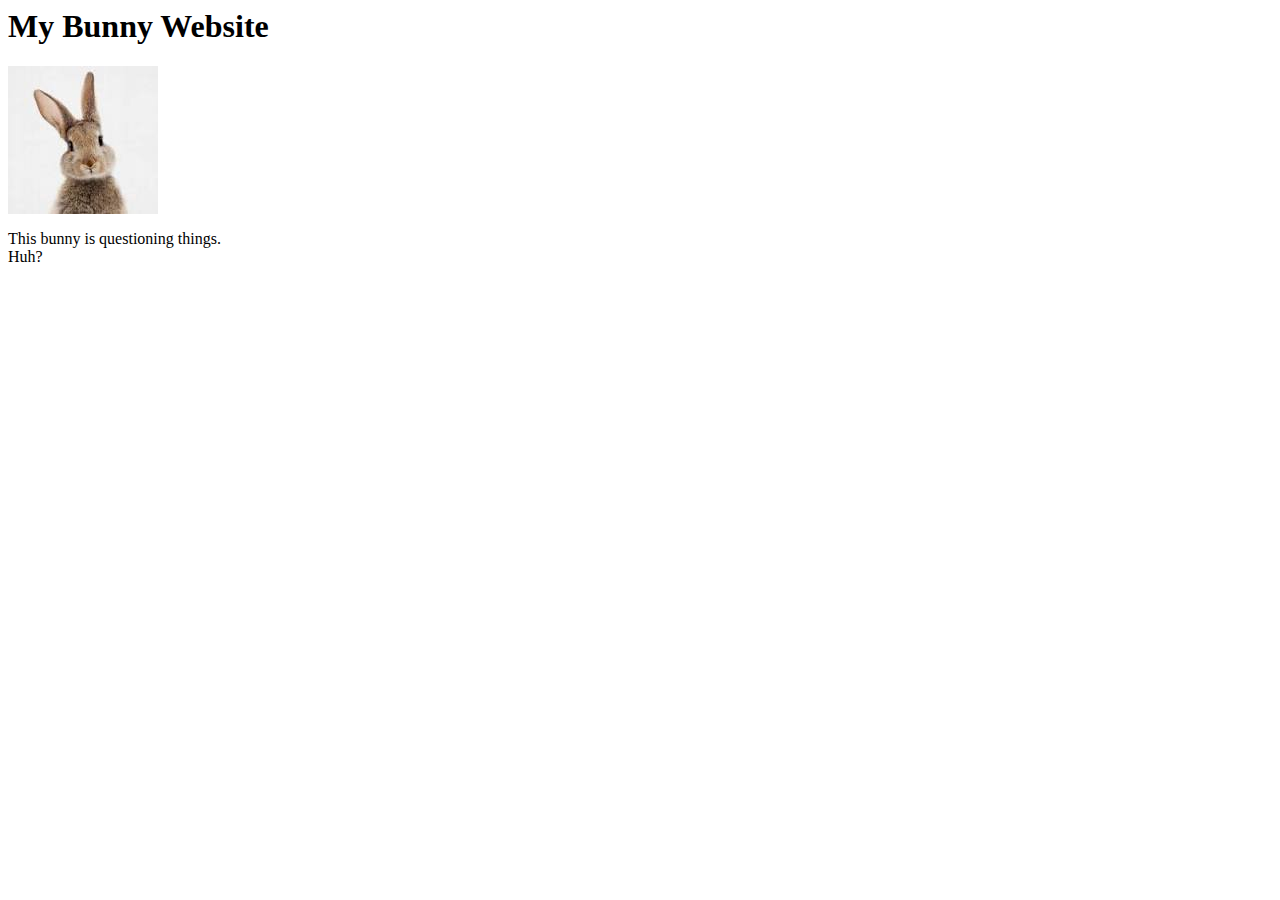
<file: HTML-stretch/index.html>
<html>
  <head>
    <title>Bunny Website</title>
  </head>
  <body>
    <h1>My Bunny Website</h1>
    <img src="./bunny picture.jpeg" alt="picture of bunny" />
    <p>
      This bunny is questioning things.<br />
      Huh?
    </p>
  </body>
</html>
</file>
